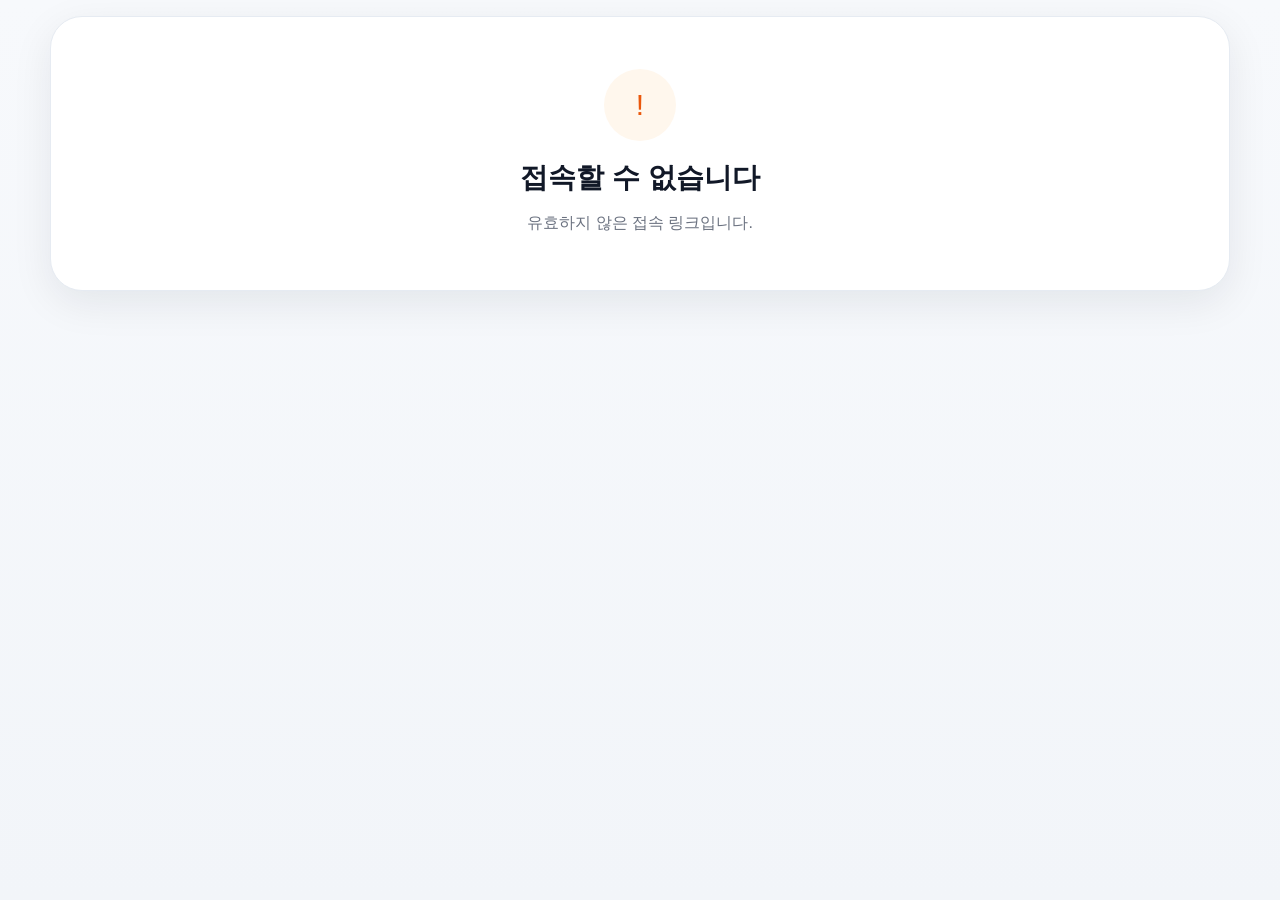
<file: index.html>
<!DOCTYPE html>
<html lang="ko">
<head>
  <meta charset="UTF-8" />
  <meta name="viewport" content="width=device-width, initial-scale=1.0" />
  <title>온보딩 사전문의</title>
  <link rel="stylesheet" href="./style.css" />
</head>
<body>
  <div id="app" class="app">
    <div class="loading-wrap">
      <div class="spinner"></div>
      <p>불러오는 중입니다...</p>
    </div>
  </div>

  <div id="summaryModal" class="modal hidden">
    <div class="modal-backdrop"></div>
    <div class="modal-panel">
      <div class="modal-head">
        <h3>입력 내용 확인</h3>
        <button id="closeSummaryBtn" class="icon-btn" type="button" aria-label="닫기">✕</button>
      </div>
      <div id="summaryContent" class="summary-content"></div>
      <div class="modal-actions">
        <button id="editBtn" class="btn btn-light" type="button">수정하기</button>
        <button id="confirmSubmitBtn" class="btn btn-primary" type="button">제출하기</button>
      </div>
    </div>
  </div>

  <div id="toast" class="toast hidden" aria-live="polite"></div>

  <script src="./app.js"></script>
</body>
</html>
</file>
<file: style.css>
:root{
  --bg:#f5f7fb;
  --card:#ffffff;
  --line:#e6ebf2;
  --text:#111827;
  --sub:#6b7280;
  --primary:#111111;
  --shadow:0 12px 40px rgba(15, 23, 42, 0.08);
}

*{box-sizing:border-box}

html,body{
  margin:0;
  padding:0;
  font-family:-apple-system,BlinkMacSystemFont,"Apple SD Gothic Neo","Pretendard","Noto Sans KR",sans-serif;
  color:var(--text);
  background:linear-gradient(180deg,#f7f9fc 0%,#f2f5f9 100%);
}

body{min-height:100vh}

.app{
  min-height:100vh;
  width:100%;
}

.container{
  width:calc(100% - 28px);
  max-width:1180px;
  margin:0 auto;
  padding:16px 0 20px;
}

.loading-wrap{
  min-height:100vh;
  display:flex;
  flex-direction:column;
  align-items:center;
  justify-content:center;
  gap:14px;
  color:#6b7280;
}

.spinner{
  width:40px;
  height:40px;
  border-radius:999px;
  border:4px solid #e5e7eb;
  border-top-color:#111827;
  animation:spin .8s linear infinite;
}

@keyframes spin{
  to{ transform:rotate(360deg); }
}

.topbar{
  display:flex;
  align-items:center;
  justify-content:center;
  margin-bottom:18px;
}

.logo{
  height:38px;
  object-fit:contain;
}

.hero{
  background:var(--card);
  border:1px solid var(--line);
  border-radius:32px;
  box-shadow:var(--shadow);
  padding:48px 28px;
  text-align:center;
}

.hero h1{
  margin:0 0 14px;
  font-size:34px;
  line-height:1.2;
}

.hero p{
  margin:0 auto;
  max-width:760px;
  color:var(--sub);
  font-size:16px;
  line-height:1.8;
}

.btn{
  border:none;
  border-radius:999px;
  padding:14px 22px;
  font-size:15px;
  font-weight:700;
  cursor:pointer;
  transition:0.18s ease;
}

.btn:hover{transform:translateY(-1px)}
.btn:disabled{opacity:.5; cursor:not-allowed; transform:none}

.btn-primary{
  background:#111827;
  color:#fff;
}

.btn-light{
  background:#fff;
  color:#111827;
  border:1px solid var(--line);
}

.screen-link{
  display:inline-flex;
  align-items:center;
  justify-content:center;
  min-height:44px;
  padding:0 18px;
  border-radius:999px;
  text-decoration:none;
  font-size:14px;
  font-weight:700;
  background:#111827;
  color:#fff;
}

.section-card{
  background:var(--card);
  border:1px solid var(--line);
  border-radius:28px;
  box-shadow:var(--shadow);
  padding:24px;
  margin-bottom:18px;
}

.section-title{
  display:flex;
  align-items:center;
  gap:12px;
  margin-bottom:18px;
}

.section-badge{
  width:34px;
  height:34px;
  border-radius:999px;
  background:#111827;
  color:#fff;
  display:flex;
  align-items:center;
  justify-content:center;
  font-weight:800;
  font-size:14px;
}

.section-title h2{
  margin:0;
  font-size:22px;
}

.section-desc{
  margin:-6px 0 0 46px;
  color:var(--sub);
  font-size:14px;
}

.form-grid{
  display:grid;
  grid-template-columns:repeat(2, minmax(0,1fr));
  gap:16px;
  margin-top:18px;
}

.form-group{
  display:flex;
  flex-direction:column;
  gap:8px;
}

.form-group.full{
  grid-column:1 / -1;
}

label{
  font-size:14px;
  font-weight:700;
}

.req{color:#dc2626}

input, select, textarea{
  width:100%;
  border:1px solid #d9e1ea;
  background:#fff;
  border-radius:16px;
  padding:14px 14px;
  font-size:14px;
  outline:none;
}

input:focus, select:focus, textarea:focus{
  border-color:#111827;
  box-shadow:0 0 0 4px rgba(17,24,39,0.06);
}

textarea{
  min-height:120px;
  resize:vertical;
}

.help{
  color:var(--sub);
  font-size:12px;
  line-height:1.6;
}

.radio-row{
  display:flex;
  gap:10px;
  flex-wrap:wrap;
}

.choice-chip{
  position:relative;
}

.choice-chip input{
  position:absolute;
  inset:0;
  opacity:0;
  pointer-events:none;
}

.choice-chip span{
  display:inline-flex;
  align-items:center;
  justify-content:center;
  min-width:88px;
  padding:12px 16px;
  border-radius:999px;
  border:1px solid #d9e1ea;
  background:#fff;
  font-size:14px;
  font-weight:700;
  cursor:pointer;
}

.choice-chip input:checked + span{
  background:#111827;
  color:#fff;
  border-color:#111827;
}

.pack-grid{
  display:grid;
  grid-template-columns:repeat(3, minmax(0,1fr));
  gap:16px;
  margin-top:8px;
}

.pack-card{
  border:1px solid var(--line);
  border-radius:24px;
  padding:16px;
  background:#fbfcfe;
  cursor:pointer;
  transition:.18s ease;
}

.pack-card:hover{
  transform:translateY(-2px);
  box-shadow:0 8px 22px rgba(15,23,42,.06);
}

.pack-card.selected{
  border-color:#111827;
  box-shadow:0 0 0 2px rgba(17,24,39,0.06);
}

.pack-title{
  display:flex;
  justify-content:space-between;
  align-items:center;
  margin-bottom:12px;
}

.pack-title h4{
  margin:0;
  font-size:17px;
}

.pack-radio{
  width:18px;
  height:18px;
  border-radius:999px;
  border:2px solid #111827;
  display:inline-block;
  position:relative;
}

.pack-card.selected .pack-radio::after{
  content:"";
  width:8px;
  height:8px;
  border-radius:999px;
  background:#111827;
  position:absolute;
  top:50%;
  left:50%;
  transform:translate(-50%,-50%);
}

.pack-figure{
  height:220px;
  border-radius:18px;
  overflow:hidden;
  margin-bottom:12px;
  border:1px solid #eef2f6;
  background:#fff;
}

.pack-figure-photo{
  display:flex;
  align-items:center;
  justify-content:center;
  background:#fff;
}

.pack-photo{
  width:100%;
  height:100%;
  object-fit:cover;
  display:block;
}

.pack-photo-error{
  background:#f8fafc;
  display:flex;
  align-items:center;
  justify-content:center;
}

.pack-photo-fallback{
  color:#6b7280;
  font-size:13px;
  text-align:center;
  padding:16px;
  line-height:1.6;
}

.pack-desc{
  color:var(--sub);
  font-size:13px;
  line-height:1.7;
}

.form-actions{
  display:flex;
  justify-content:center;
  margin-top:28px;
}

.wait-wrap{
  background:var(--card);
  border:1px solid var(--line);
  border-radius:32px;
  box-shadow:var(--shadow);
  padding:52px 24px;
  text-align:center;
}

.wait-icon{
  width:72px;
  height:72px;
  border-radius:999px;
  margin:0 auto 18px;
  display:flex;
  align-items:center;
  justify-content:center;
  font-size:30px;
  background:#fff7ed;
  color:#ea580c;
}

.wait-wrap h2{
  margin:0 0 12px;
  font-size:28px;
}

.wait-wrap p{
  margin:0 auto;
  max-width:660px;
  color:var(--sub);
  line-height:1.8;
}

.faq-section{
  margin-top:18px;
}

.faq-list{
  display:flex;
  flex-direction:column;
  gap:10px;
}

.faq-item{
  border:1px solid var(--line);
  border-radius:18px;
  background:#fcfdff;
  overflow:hidden;
}

.faq-q{
  width:100%;
  border:none;
  background:#fff;
  padding:16px 18px;
  display:flex;
  align-items:center;
  justify-content:space-between;
  gap:12px;
  text-align:left;
  cursor:pointer;
  font-size:14px;
  font-weight:700;
  color:#111827;
}

.faq-q.open{
  background:#f8fafc;
}

.faq-icon{
  flex-shrink:0;
  font-size:18px;
  line-height:1;
  color:#6b7280;
}

.faq-a{
  display:none;
  padding:0 18px 16px 18px;
  color:#4b5563;
  font-size:14px;
  line-height:1.8;
  background:#f8fafc;
}

.faq-a.open{
  display:block;
}

/* GUIDE / WIZARD */
.guide-shell{
  width:calc(100% - 20px);
  max-width:none;
  display:flex;
  justify-content:center;
  height:calc(100dvh - 24px);
  min-height:calc(100dvh - 24px);
  padding-bottom:0;
}

.guide-wizard{
  width:100%;
  height:100%;
  min-height:100%;
  background:#fff;
  border:1px solid #E8EBF0;
  border-radius:28px;
  box-shadow:0 12px 40px rgba(15,23,42,.08);
  overflow:hidden;
  display:flex;
  flex-direction:column;
}

.wizard-header{
  padding:18px 28px;
  border-bottom:1px solid #EEF2F6;
  background:#fff;
  flex-shrink:0;
}

.wizard-header-left{
  display:flex;
  align-items:center;
  gap:14px;
}

.wizard-logo{
  height:34px;
  object-fit:contain;
}

.wizard-title{
  font-size:18px;
  font-weight:800;
  color:#111827;
}

.wizard-progress-wrap{
  padding:22px 28px 18px;
  border-bottom:1px solid #F1F5F9;
  background:#fff;
  flex-shrink:0;
}

.wizard-progress-bar{
  width:100%;
  height:8px;
  border-radius:999px;
  background:#E5E7EB;
  overflow:hidden;
  margin:0 auto 28px;
}

.wizard-progress-fill{
  height:100%;
  background:#111827;
  border-radius:999px;
  transition:width .25s ease;
}

.wizard-step-track{
  display:flex;
  justify-content:center;
  align-items:center;
  gap:12px;
  flex-wrap:wrap;
}

.wizard-step-node{
  display:flex;
  align-items:center;
  gap:8px;
  color:#9CA3AF;
}

.wizard-step-node.active{
  color:#111827;
}

.wizard-step-node.done{
  color:#111827;
}

.wizard-step-circle{
  width:32px;
  height:32px;
  border-radius:999px;
  border:1px solid #D1D5DB;
  display:flex;
  align-items:center;
  justify-content:center;
  font-weight:700;
  background:#fff;
}

.wizard-step-node.active .wizard-step-circle,
.wizard-step-node.done .wizard-step-circle{
  background:#111827;
  border-color:#111827;
  color:#fff;
}

.wizard-step-label{
  font-size:13px;
  font-weight:700;
}

.wizard-step-arrow{
  font-size:13px;
  color:#9CA3AF;
  margin:0 4px;
}

.wizard-body{
  flex:1;
  padding:20px 18px 16px;
  background:#fff;
  overflow:hidden;
  display:flex;
  flex-direction:column;
  min-height:0;
}

.wizard-body-has-html{
  padding:16px 14px 12px;
}

.wizard-block{
  display:grid;
  grid-template-columns:minmax(420px, 0.98fr) minmax(520px, 1.02fr);
  gap:56px;
  height:100%;
  min-height:0;
  align-items:stretch;
}

.wizard-block.reverse{
  direction:rtl;
}

.wizard-block.reverse > *{
  direction:ltr;
}

.wizard-block-full{
  width:100%;
  height:100%;
  min-height:0;
}

.wizard-block-html{
  flex:1;
  min-height:0;
}

.wizard-html-stage{
  width:100%;
  height:100%;
  min-height:0;
}

.wizard-html-stage-fit{
  position:relative;
  overflow:hidden;
  display:flex;
  align-items:flex-start;
  justify-content:center;
  padding:0;
}

.wizard-html-content{
  width:100%;
  max-width:none;
  transform-origin:top center;
  will-change:transform;
}

.wizard-col{
  min-width:0;
  height:100%;
  min-height:0;
}

.wizard-text{
  min-width:0;
}

.wizard-content-card,
.wizard-media-card{
  height:100%;
  border:1px solid #E8EBF0;
  border-radius:22px;
  background:#FCFDFF;
  padding:24px;
  overflow:auto;
}

.wizard-content-card{
  display:flex;
  flex-direction:column;
  justify-content:flex-start;
}

.wizard-content-card h3{
  margin:0 0 18px;
  font-size:24px;
  line-height:1.35;
  color:#111827;
}

.wizard-content-desc{
  font-size:16px;
  line-height:2;
  color:#374151;
  word-break:keep-all;
  overflow-wrap:break-word;
}

.wizard-inline-btn-wrap{
  margin-top:22px;
}

.wizard-media-card{
  display:flex;
  align-items:center;
  justify-content:center;
  min-height:0;
}

.wizard-media-image{
  width:100%;
  height:100%;
  object-fit:contain;
  display:block;
}

.wizard-media-video{
  width:100%;
  height:100%;
  min-height:0;
  border:none;
  border-radius:14px;
  background:#000;
}

.wizard-media-empty,
.wizard-empty,
.wizard-locked,
.help-empty{
  text-align:center;
  color:#6B7280;
  font-size:14px;
  line-height:1.8;
}

.wizard-locked,
.wizard-empty{
  padding:60px 20px;
  border:1px dashed #D1D5DB;
  border-radius:20px;
  background:#FAFAFA;
}

.wizard-footer{
  flex-shrink:0;
  padding:14px 20px 18px;
  background:rgba(255,255,255,.96);
  backdrop-filter:blur(8px);
  border-top:1px solid #EEF2F6;
  display:flex;
  justify-content:space-between;
  align-items:center;
}

.wizard-footer-right{
  display:flex;
  gap:10px;
}

.help-drawer.hidden{
  display:none;
}

.help-drawer{
  position:fixed;
  inset:0;
  z-index:60;
}

.help-backdrop{
  position:absolute;
  inset:0;
  background:rgba(15,23,42,.36);
}

.help-panel{
  position:absolute;
  top:0;
  right:0;
  width:min(460px, 100%);
  height:100%;
  background:#fff;
  box-shadow:-12px 0 32px rgba(0,0,0,.12);
  display:flex;
  flex-direction:column;
}

.help-head{
  display:flex;
  justify-content:space-between;
  align-items:center;
  padding:20px 20px 16px;
  border-bottom:1px solid #EEF2F6;
}

.help-head h3{
  margin:0;
  font-size:20px;
}

.help-body{
  padding:18px 20px 24px;
  overflow:auto;
  display:flex;
  flex-direction:column;
  gap:14px;
}

.help-faq-item{
  border:1px solid #E8EBF0;
  border-radius:16px;
  padding:16px;
  background:#FCFDFF;
}

.help-faq-q{
  font-size:14px;
  font-weight:800;
  color:#111827;
  margin-bottom:8px;
}

.help-faq-a{
  font-size:14px;
  line-height:1.8;
  color:#4B5563;
}

.icon-btn{
  border:none;
  background:#f3f4f6;
  width:36px;
  height:36px;
  border-radius:999px;
  cursor:pointer;
  font-size:16px;
}

.modal.hidden,
.toast.hidden{
  display:none;
}

.modal{
  position:fixed;
  inset:0;
  z-index:30;
}

.modal-backdrop{
  position:absolute;
  inset:0;
  background:rgba(15,23,42,.45);
}

.modal-panel{
  position:relative;
  width:min(760px, calc(100% - 24px));
  margin:42px auto;
  background:#fff;
  border-radius:28px;
  box-shadow:0 20px 60px rgba(15,23,42,.18);
  padding:22px;
  z-index:31;
}

.modal-head{
  display:flex;
  justify-content:space-between;
  align-items:center;
  margin-bottom:16px;
}

.modal-head h3{
  margin:0;
  font-size:22px;
}

.summary-box{
  border:1px solid var(--line);
  border-radius:20px;
  padding:16px;
  margin-bottom:12px;
}

.summary-box h4{
  margin:0 0 12px;
  font-size:16px;
}

.summary-table{
  display:grid;
  grid-template-columns:140px 1fr;
  gap:10px 14px;
}

.summary-key{
  color:#6b7280;
  font-weight:700;
}

.summary-val{
  color:#111827;
  word-break:break-word;
}

.modal-actions{
  display:flex;
  justify-content:flex-end;
  gap:10px;
  margin-top:18px;
}

.toast{
  position:fixed;
  left:50%;
  bottom:24px;
  transform:translateX(-50%);
  background:#111827;
  color:#fff;
  padding:14px 18px;
  border-radius:999px;
  box-shadow:0 10px 30px rgba(0,0,0,.15);
  z-index:50;
}

@media (max-width: 1280px){
  .wizard-block{
    grid-template-columns:minmax(360px, 0.95fr) minmax(460px, 1.05fr);
    gap:36px;
  }

  .wizard-content-card,
  .wizard-media-card{
    padding:20px;
  }
}

@media (max-width: 1100px){
  .pack-grid{
    grid-template-columns:1fr;
  }

  .guide-shell{
    height:auto;
    min-height:0;
  }

  .guide-wizard{
    height:auto;
    min-height:0;
  }

  .wizard-body{
    overflow:visible;
    padding:20px 20px 16px;
  }

  .wizard-body-has-html{
    padding:16px;
  }

  .wizard-block{
    grid-template-columns:1fr;
    gap:20px;
    height:auto;
  }

  .wizard-block-full,
  .wizard-html-stage,
  .wizard-col,
  .wizard-content-card,
  .wizard-media-card{
    height:auto;
    min-height:0;
  }

.wizard-html-stage-fit{
  overflow:hidden;
  padding:0;
}

  .wizard-html-content{
    transform:none !important;
  }
}

@media (max-width: 900px){
  .wizard-footer{
    flex-direction:column;
    gap:10px;
    align-items:stretch;
  }

  .wizard-footer-right{
    width:100%;
    display:grid;
    grid-template-columns:1fr 1fr;
  }
}

@media (max-width: 720px){
.container{
  width:calc(100% - 16px);
  max-width:1180px;
  padding-top:12px;
}

  .hero{
    padding:34px 18px;
  }

  .hero h1{
    font-size:28px;
  }

  .form-grid{
    grid-template-columns:1fr;
  }

  .summary-table{
    grid-template-columns:1fr;
  }

  .wizard-header{
    padding:16px 18px;
  }

  .wizard-progress-wrap{
    padding:18px 18px 14px;
  }

  .wizard-header-left{
    flex-direction:column;
    align-items:flex-start;
  }

  .wizard-title{
    font-size:17px;
    line-height:1.5;
  }

  .wizard-body{
    padding:18px 14px 14px;
  }

  .wizard-body-has-html{
    padding:12px;
  }

  .wizard-content-card,
  .wizard-media-card{
    padding:16px;
  }

  .wizard-content-card h3{
    font-size:21px;
  }

  .wizard-content-desc{
    font-size:15px;
    line-height:1.9;
  }
}

.wizard-substep-badge{
  display:inline-flex;
  align-items:center;
  justify-content:center;
  margin-left:10px;
  padding:4px 10px;
  border-radius:999px;
  background:#f3f4f6;
  color:#374151;
  font-size:12px;
  font-weight:800;
  vertical-align:middle;
}

.wizard-substep-guide{
  margin:0 0 12px;
  font-size:13px;
  font-weight:800;
  color:#6b7280;
}
</file>
